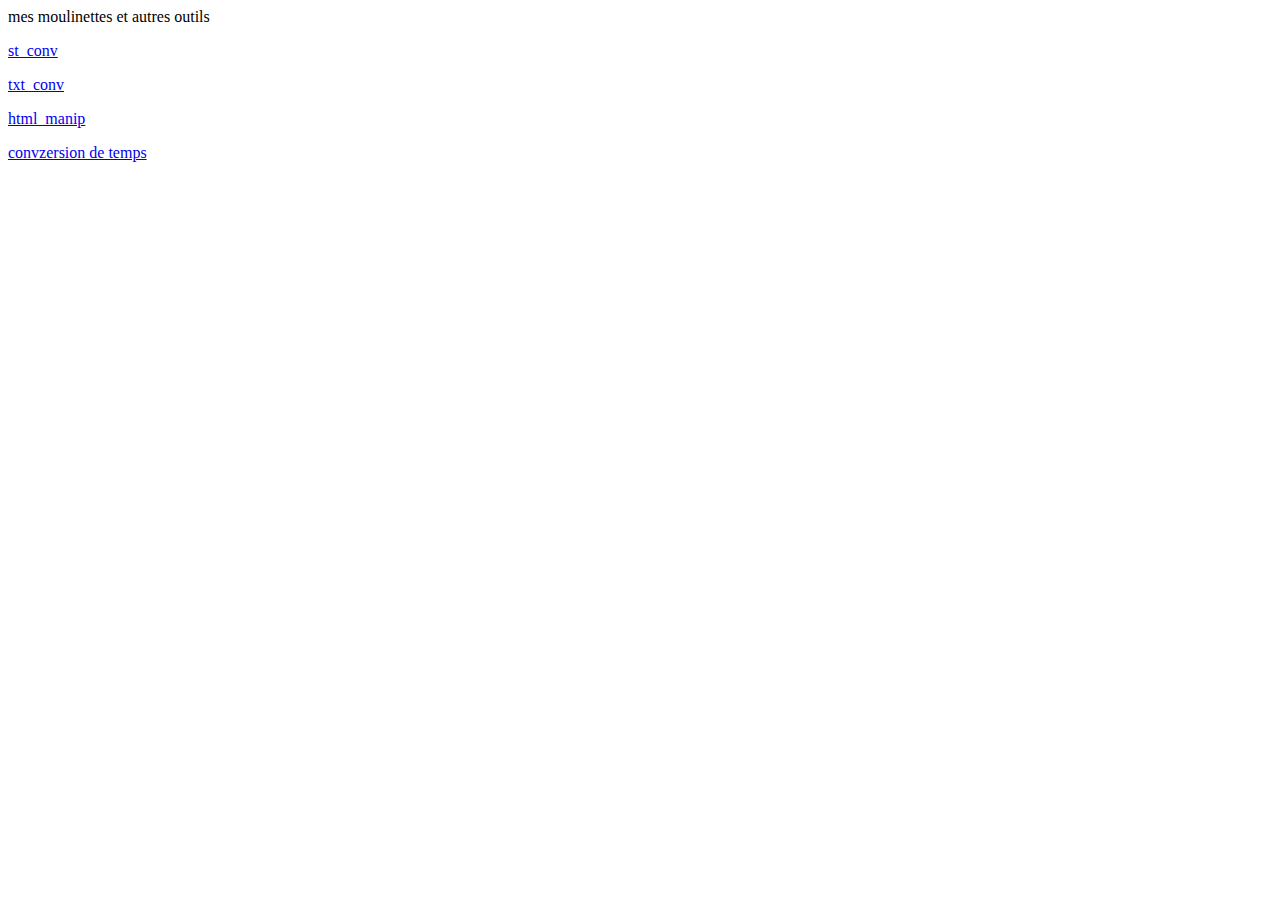
<file: index.html>
<!DOCTYPE html>
<!--
To change this license header, choose License Headers in Project Properties.
To change this template file, choose Tools | Templates
and open the template in the editor.
-->
<html>
    <head>
        <title>Mes moulinettes et autres outils</title>
        <meta charset="UTF-8">
        <meta name="viewport" content="width=device-width, initial-scale=1.0">
    </head>
    <body>
        <div>mes moulinettes et autres outils</div>
        <p><a href="st_conv/">st_conv</a></p>
        <p><a href="txt_conv/">txt_conv</a></p>
        <p><a href="html_manip/">html_manip</a></p>
        <p><a href="convTime/">convzersion de temps</a></p>
    </body>
</html>
</file>
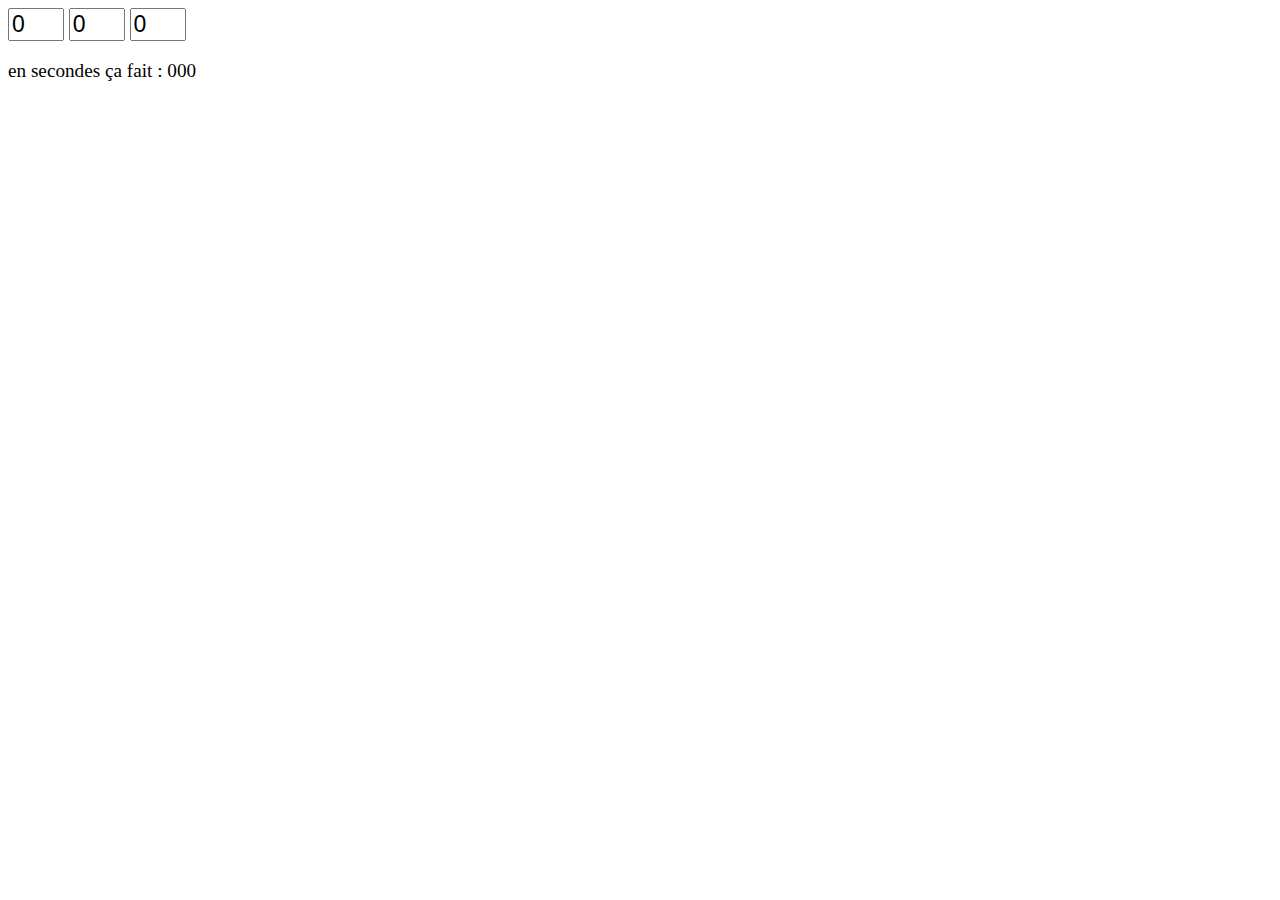
<file: convTime/index.html>
<!DOCTYPE html>
<html>
    <head>
        <title>conversion de temps ...</title>
        <meta charset="UTF-8">
        <meta name="viewport" content="width=device-width, initial-scale=1.0">
        <style>
            body{
                font-family: verdana;
                font-size:larger;
            }
            #ctnEntree input {
                width:3rem;
                font-size:larger;
            }
            
        </style>
        
    </head>
    <body>
        <div id="ctnEntree">
            <input type="number" id="entreeH" value="0">
            <input type="number" id="entreeM" value="0" min="0" max="59">
            <input type="number" id="entreeS" value="0" min="0" max="59">
<!--            <input type="number" id="entreeD" value="0">-->
        </div>
        <div id="ctnSortie">
            <p> en secondes ça fait : <span id="sortieSs">000</span></p>
        </div>
        
<script src="http://code.jquery.com/jquery-2.1.1.js"></script>
        <script>
            $(function(){
               $("#ctnEntree input").on("change", function(){
                   console.log ("yo");
                   var secondes = $("#entreeH").val()*3600 + $("#entreeM").val()*60 + parseInt($("#entreeS").val());
                   $("#sortieSs").html(secondes);
               }); 
            });
            </script>
    </body>
</html>
</file>
